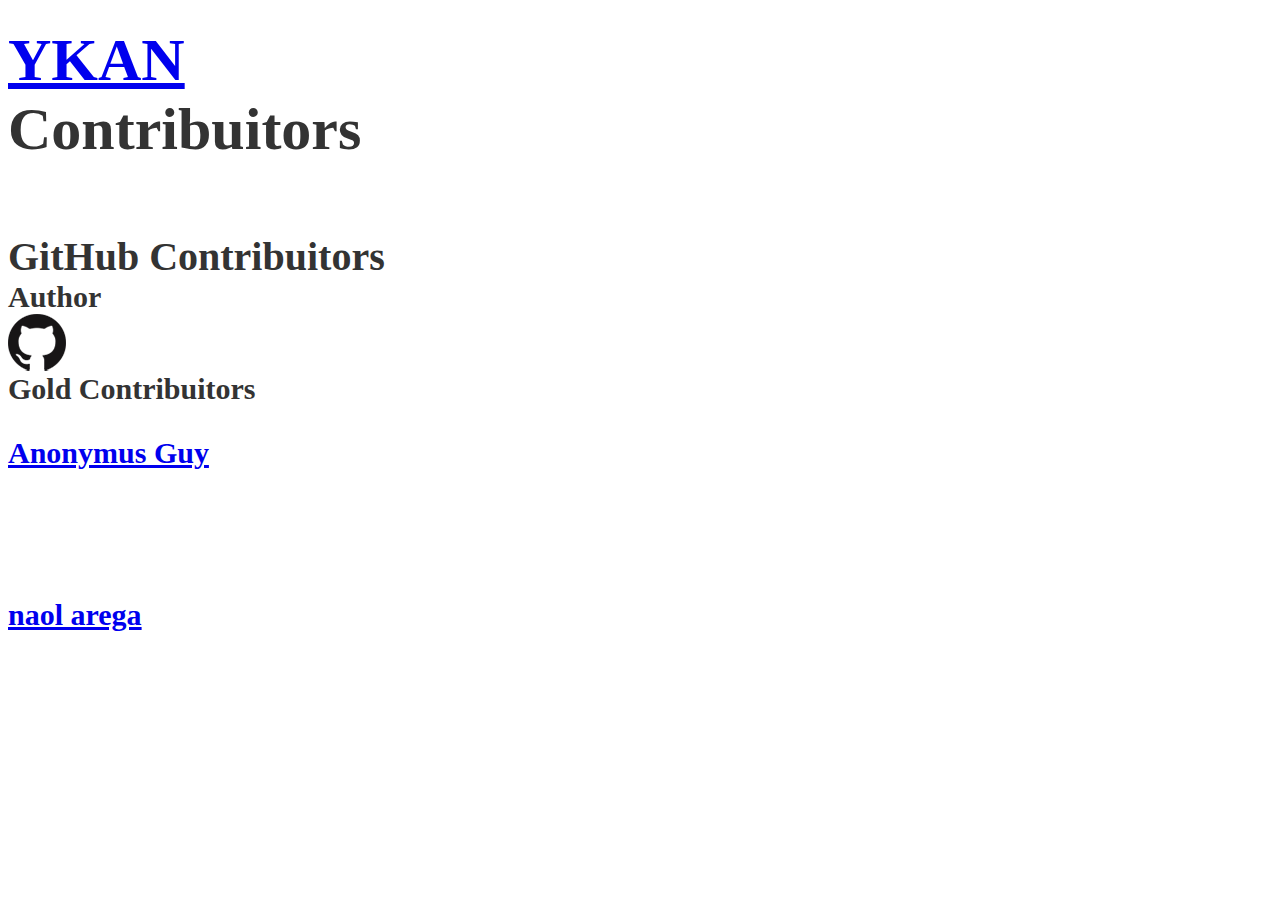
<file: docs/contrib.html>
<!--generated with sswg-->
<style>
    html {max-width: 100%; margin: auto; color: #333333;}
    a.button {padding: 15px 32px; background-color: #555; border-radius: 2em; border-width: 0px; text-decoration: none; color: white; font-size: 25.0px; line-height: 2.5em;}
    a.button:hover {background-color: #777}
    a.button_big {padding: 0.5em; background-image: linear-gradient(to top, #427b0e, #9ba97d); background-color: lightgray; background-blend-mode: multiply; border-radius: .75em; border-width: 0px; text-decoration: none; min-width: 150px; max-width: 150px; min-height: 150px; max-height: 150px; display: inline-block; vertical-align: top; margin: 4px 4px 10px 4px; color: white; font-size: 25.0px; background-size: auto 100%; background-position-x: center;}
    a.button_big:hover {background-color: white; color: #e6d23f; text-decoration: underline;}
    mark {background: #ccff99;}
    span {background-color: rgba(0, 0, 0, 0.55); padding: .1em; line-height: 1.35em;}
    img {max-width: 100%; vertical-align: top;}

</style>
<html>
<left>
<meta name="viewport" content="width=device-width, initial-scale=1.0">
<title>contrib</title>
<br>

<div style="font-weight: bold;font-size: 60.0px;">
<a class="name" href="index.html" target="_blank">YKAN</a><br>
Contribuitors<br>
<br>
<div style="font-size: 40.0px;">
GitHub Contribuitors<br>
<div style="font-size: 30.0px;">
Author<br>
<a class="name" href="https://github.com/arydevy" target="_blank"><img src="img/github_icon.png"></img></a><br>
Gold Contribuitors<br>
<a class="name" href="https://github.com/arydevy" target="_blank"><p>Anonymus Guy</p></a><br>
<br>
<a class="name" href="https://github.com/arydevy" target="_blank"><p>naol arega</p></a><br>
<br>

</html>
</file>
